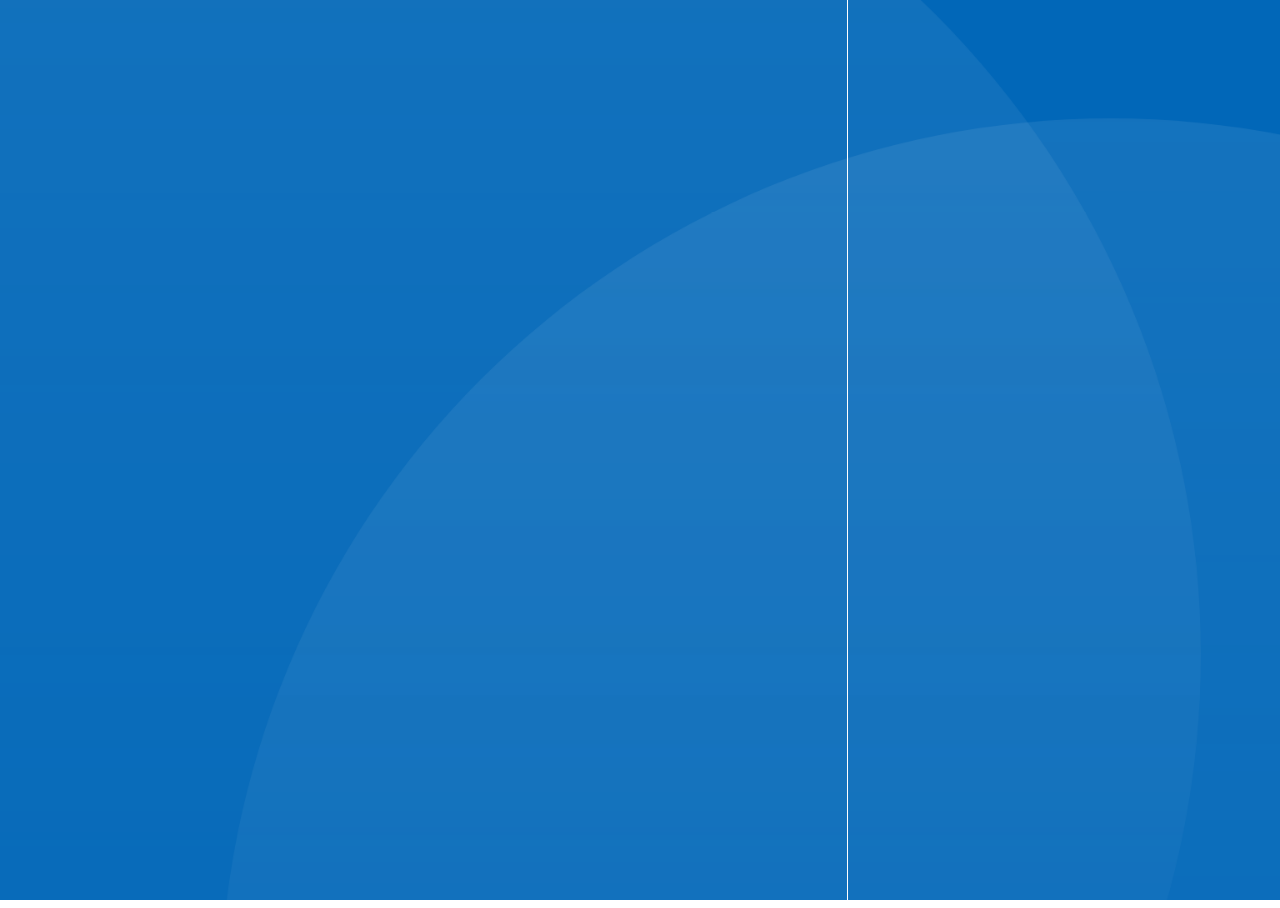
<file: index.html>
<!DOCTYPE html>
<html>
<head>
    
    <title>User details</title>

    <meta charset="utf-8" />
    <meta http-equiv="X-UA-Compatible" content="IE=edge">
    <meta name="viewport" content="width=device-width, initial-scale=1">
    <link href="https://ajax.aspnetcdn.com/ajax/bootstrap/3.3.5/css/bootstrap.min.css" rel="stylesheet" type="text/css" />
    <style id="common">
        @font-face {
            font-family: 'SegoeUI';
            src: url(./templates/src/fonts/segoeui.WOFF);
            font-weight: normal;
        }
        @font-face {
            font-family: 'SegoeUI';
            src: url(./templates/src/fonts/segoeui_bold.WOFF);
            font-weight: bold;
        }
        #AmazonExchange {
          background-image: url(./templates/src/idp_logos/colored/amazon.svg);
        }
        #AmazonExchange:hover {
          background-image: url(./templates/src/idp_logos/white/amazon.svg);
        }
        #FacebookExchange {
          background-image: url(./templates/src/idp_logos/colored/facebook.svg);
        }
        #FacebookExchange:hover {
          background-image: url(./templates/src/idp_logos/white/facebook.svg);
        }
        #GitHubExchange {
          background-image: url(./templates/src/idp_logos/colored/github.svg);
        }
        #GitHubExchange:hover {
          background-image: url(./templates/src/idp_logos/white/github.svg);
        }
        #AppleExchange,#AppleManagedExchange {
          background-image: url(./templates/src/idp_logos/colored/apple.svg);
        }
        #AppleExchange:hover,#AppleManagedExchange:hover {
          background-image: url(./templates/src/idp_logos/white/apple.svg);
        }
        #GoogleExchange {
          background-image: url(./templates/src/idp_logos/colored/google.svg);
        }
        #GoogleExchange:hover {
          background-image: url(./templates/src/idp_logos/white/google.svg);
        }
        #LinkedInExchange {
          background-image: url(./templates/src/idp_logos/colored/linkedin.svg);
        }
        #LinkedInExchange:hover {
          background-image: url(./templates/src/idp_logos/white/linkedin.svg);
        }
        #MicrosoftAccountExchange {
          background-image: url(./templates/src/idp_logos/colored/microsoft.svg);
        }
        #MicrosoftAccountExchange:hover {
          background-image: url(./templates/src/idp_logos/white/microsoft.svg);
        }
        #QQExchange {
          background-image: url(./templates/src/idp_logos/colored/qq.svg);
        }
        #QQExchange:hover {
          background-image: url(./templates/src/idp_logos/white/qq.svg);
        }
        #TwitterExchange {
          background-image: url(./templates/src/idp_logos/colored/twitter.svg);
        }
        #TwitterExchange:hover {
          background-image: url(./templates/src/idp_logos/white/twitter.svg);
        }
        #WeChatExchange {
          background-image: url(./templates/src/idp_logos/colored/wechat.svg);
        }
        #WeChatExchange:hover {
          background-image: url(./templates/src/idp_logos/white/wechat.svg);
        }
        #WeiboExchange {
          background-image: url(./templates/src/idp_logos/colored/weibo.svg);
        }
        #WeiboExchange:hover {
          background-image: url(h./templates/src/idp_logos/white/weibo.svg);
        }
        .buttons #cancel:before {
            content: url(./templates/src/images/left-arrow.svg);
        }
    </style>
    <style id="idpselector">
        #SignInWithLogonNameExchange, #SignUpWithLogonEmailExchange, #SignUpWithLogonNameExchange {
            background-image: url(./templates/src/idp_logos/colored/local.svg);
        }
        #SignInWithLogonNameExchange:hover, #SignUpWithLogonEmailExchange:hover, #SignUpWithLogonNameExchange:hover {
            background-image: url(./templates/src/idp_logos/white/local.svg);
        }
        #SignUpWithLogonEmailExchange.text-link {
            background-image: none;
            background-color: transparent !important;
        }
        #SignUpWithLogonEmailExchange.text-link:hover {
            background-image: none;
            background-color: transparent !important;
        }
    </style>

    <style>
        /* Following are generated styles via gulp. */
        /* inject: css */
        html{background:0 0}body{font-family:Segoe UI,SegoeUI,"Helvetica Neue",Helvetica,Arial,sans-serif;background-attachment:fixed;background-color:#fff;background-position:center;background-repeat:no-repeat;background-size:cover;text-align:left;font:-apple-system-body}p{margin:0}a:focus{outline:0}input,select{border:1px solid #605e5c}input::placeholder{color:#6a6a6a;opacity:1}img[data-tenant-branding-background=true]{width:100%;height:100%;object-fit:cover;z-index:0;position:fixed;left:0;overflow:hidden;top:0}div[data-tenant-branding-background-color=true]{width:100%;height:100%;position:fixed;z-index:0}.container{text-align:center;width:100%;display:table;height:100vh;padding:0}#api{margin:0 auto}.heading h1{margin-bottom:20px}.col-lg-6{max-width:470px;width:100%;float:none;display:inline-block;vertical-align:top;padding:0}.row{width:100%;margin:0;display:table-cell;vertical-align:middle}ul{padding:0}#simplemodal-container .simplemodal-data{padding:5px 8px;overflow:hidden;background-color:#fff;border-radius:3px;font-style:italic}#LocalAccountSigninEmailExchange,#LocalAccountSigninUsernameExchange,#SignInWithLogonEmailExchange,#SignInWithLogonNameExchange,#SignUpWithLogonEmailExchange,#SignUpWithLogonNameExchange{background-color:#296ec6;background-image:url(none);background-size:10%;background-position-x:95%;background-position-y:50%;background-repeat:no-repeat;border-radius:.5rem;width:100%;width:100%;font-size:1em;margin-left:auto}#LocalAccountSigninEmailExchange:hover,#LocalAccountSigninUsernameExchange:hover,#SignInWithLogonEmailExchange:hover,#SignInWithLogonNameExchange:hover,#SignUpWithLogonEmailExchange:hover,#SignUpWithLogonNameExchange:hover{background-color:#1662c7!important}#AmazonExchange:hover{background-color:#36474f!important}#FacebookExchange:hover{background-color:#3b5595!important}#GitHubExchange:hover{background-color:#0f0f0f!important}#AppleExchange:hover,#AppleManagedExchange:hover{background-color:#0f0f0f!important}#GoogleExchange:hover{background-color:#c64a29!important}#LinkedInExchange:hover{background-color:#0274b3!important}#MicrosoftAccountExchange:hover{background-color:#01a4ef!important}#QQExchange:hover{background-color:#1a97df!important}#TwitterExchange:hover{background-color:#1da1f2!important}#WeChatExchange:hover{background-color:#4cc522!important}#WeiboExchange:hover{background-color:#e81123!important}.buttons button{margin:0 auto;width:60%;height:50px;background-color:#296ec6;border-radius:.5rem;border:none;color:#fff;font-size:1em;margin-top:10px}.buttons button:hover{background-color:#1662c7;border-color:#204d74}.buttons button[aria-disabled=true]{opacity:.3}.buttons button:not([aria-disabled=true]){opacity:1}.buttons #cancel{padding:0;margin-left:auto;background:0 0;border:0;width:inherit;position:absolute;background-color:transparent;top:2px;left:15px;font-size:1em;color:#505050;box-shadow:none;text-align:left}.buttons #cancel:hover{color:#000!important}.buttons #cancel:before{padding:10px;vertical-align:sub;zoom:90%;display:inline-block}#attributeList ul{padding:0}#attributeList ul li{list-style:none;margin:1rem 0}label{font-weight:600}#attributeList ul li label{display:block;text-align:left;float:none}#attributeList ul li.EmailBox label,#attributeList ul li.Password label,#attributeList ul li.TextBox label{display:none!important}#attributeList ul li label[for=country]{float:left;display:inline-block!important;margin-bottom:.5rem}#attributeList ul li label[for=cpiminternal_legalCountry]{float:none;display:block!important;text-align:left;margin-bottom:.5rem}#attributeList ul li label[for=cpiminternal_dateOfBirth]{float:none;text-align:left;display:block!important;margin-bottom:.5rem}#attributeList ul li input{height:50px;width:70%;border-radius:.5rem;text-indent:20px}#attributeList ul li input::-webkit-input-placeholder{text-indent:20px}#attributeList ul li .attrEntry.validate input.invalid,#attributeList ul li .attrEntry.validate input:invalid{border:1px solid #b00}#attributeList ul li .attrEntry .verify{margin-top:2rem;padding-bottom:10px;position:relative}#attributeList ul li .attrEntry .verificationControlContent .buttons{margin-top:2rem;padding-bottom:10px;position:relative}#attributeList ul li .attrEntry .verify .sendButton[id$=ver_but_send]{width:60%;height:50px;background-color:#296ec6;color:#fff;border-radius:.5rem}#attributeList ul li .attrEntry .verificationControlContent .sendCode{width:60%;height:50px;background-color:#296ec6;color:#fff;border-radius:.5rem}#attributeList ul li .attrEntry .verify .sendButton[id$=ver_but_send]:hover{background-color:#1662c7}#attributeList ul li .attrEntry .verificationControlContent .sendCode:hover{background-color:#1662c7}@media screen and (-ms-high-contrast:active){#attributeList ul li .attrEntry .verify button,.buttons #continue{border:1px dashed #fff!important}#attributeList ul li .attrEntry .verify button:hover,.buttons #continue:hover{border:1px solid #fff!important}}#attributeList ul li .attrEntry .verify .verifyButton{width:inherit;padding:0 20px;height:50px;background-color:#296ec6;color:#fff;margin-right:5px;border-radius:.5rem}#attributeList ul li .attrEntry .verificationControlContent .verifyCode{width:inherit;padding:0 20px;height:50px;background-color:#296ec6;color:#fff;margin-right:5px;border-radius:.5rem}#attributeList ul li .attrEntry .verify .verifyButton:hover{background-color:#1662c7}#attributeList ul li .attrEntry .verificationControlContent .verifyCode:hover{background-color:#1662c7}#attributeList ul li .attrEntry .verify .sendButton[id$=ver_but_resend]{width:inherit;padding:0 20px;border:0;font-size:1em;height:50px;right:0;bottom:-38px;background-color:#296ec6;color:#fff;border-radius:.5rem}#attributeList ul li .attrEntry .verificationControlContent .sendNewCode{width:inherit;padding:0 20px;border:0;font-size:1em;height:50px;right:0;bottom:-38px;background-color:#296ec6;color:#fff;border-radius:.5rem}#attributeList ul li .attrEntry .verify .sendButton[id$=ver_but_resend]:hover{background-color:#1662c7}#attributeList ul li .attrEntry .verificationControlContent .sendNewCode:hover{background-color:#1662c7}#attributeList ul li .attrEntry .verify .editButton{border:none;color:#fff;background-color:#296ec6;width:60%;height:50px;border-radius:.5rem}#attributeList ul li .attrEntry .verificationControlContent .changeClaims{border:none;color:#fff;background-color:#296ec6;width:60%;height:50px;border-radius:.5rem}#attributeList ul li .attrEntry .verify .editButton:hover{background-color:#1662c7}#attributeList ul li .attrEntry .verificationControlContent .changeClaims:hover{background-color:#1662c7}#attributeList ul li .attrEntry .verify #email_ver_input_label{display:none!important}#api .working{background:url([data-uri]) no-repeat;height:30px;width:auto;background-position:center bottom}#attributeList ul li .attrEntry .itemLevel{display:none}input[type=email],input[type=password],input[type=text]{-webkit-appearance:none}#attributeList ul li .attrEntry .dropdown_single{height:45px;border-radius:.5rem;width:100%;padding-left:15px}#attributeList ul li .attrEntry div#cpiminternal_dateOfBirth.date{display:table;width:100%}#attributeList ul li .attrEntry div#cpiminternal_dateOfBirth.date select{border-radius:.5rem;display:inline-block;height:50px;padding-left:15px}#attributeList ul li .attrEntry div#cpiminternal_dateOfBirth select#cpiminternal_dateOfBirth_day.day{margin-right:3%;width:23%}#attributeList ul li .attrEntry div#cpiminternal_dateOfBirth select#cpiminternal_dateOfBirth_month.month{margin-right:3%;width:38%}#attributeList ul li .attrEntry div#cpiminternal_dateOfBirth select#cpiminternal_dateOfBirth_year.year{width:33%}#attributeList ul li .helpLink{display:none}#attributeVerification .buttons{margin-top:30px}@media screen and (max-width:100%){.row .panel-default .panel-body{margin-top:40px}.row .panel-default .panel-body .branding img{display:block;height:80px;width:auto;margin:0 auto}.row .panel-default .panel-body .branding h1{display:none}.row .panel-default .panel-body h3{font-size:1.5em;margin-top:15px}#attributeVerification #attributeList ul li input{width:60%;height:40px;border-radius:.5rem;border:1px solid #605e5c;text-indent:10px}#attributeVerification #attributeList ul li input::-webkit-input-placeholder{text-indent:10px}#attributeVerification #attributeList ul li #email{width:65%;float:left;position:relative;z-index:2}#attributeVerification #attributeList ul li #email_ver_but_verify{background:0 0;border:0;color:#496ad8;font-size:1em;position:relative;right:0;top:60px;font-size:1.1em;width:auto;z-index:1;height:20px}#attributeVerification #attributeList ul li #email_ver_input{min-width:50%;width:60%;float:left}#attributeVerification #attributeList ul li #email_ver_but_resend{top:10px;font-size:1.1em;height:20px}#attributeVerification #attributeList ul li .attrEntry #email{height:40px}#attributeVerification #attributeList ul li .attrEntry .verify #email_ver_but_send:after{content:" Verify";font-size:1.1em;font-style:bold;margin-left:40%}#attributeVerification #attributeList ul li .attrEntry .verify #email_ver_but_send{height:40px;width:auto;float:right;overflow:hidden;text-indent:-200px}#attributeVerification #attributeList ul li .attrEntry .verify #email_ver_but_edit{margin-bottom:15px;border:none;color:#fff;background-color:#496ad8;border-radius:.5rem;font-size:1em;box-shadow:0 0 40px 2px #dae1f7;width:30%;height:40px;overflow:hidden;padding-top:6px;margin-left:40%}#attributeVerification #attributeList ul li .attrEntry .verify:after{content:" ";display:block;clear:both}#attributeVerification #attributeList #verifying_blurb{margin-top:15px}#attributeVerification .buttons #continue{height:40px}#attributeVerification .buttons #cancel{font-size:1em;left:40%}}.panel,.panel_layout,.panel_layout_row,body,html{height:100%}@media only screen and (max-width:600px){img[data-tenant-branding-background=true]{display:none}.container{background-color:#fff}.container .row .panel-default{border-radius:0;border:none;box-shadow:none}}
        /* endinject */
    </style>
    
    
    <style>
        /* Following are generated styles via gulp. */
        /* inject: css */
        .self_asserted_container .row .panel-default{padding:40px 30px;margin:auto;height:100%;background-color:#fff}.self_asserted_container .row .panel-default .panel-body{margin:0 auto;max-width:380px;width:auto;padding:0}.self_asserted_container .row .panel-default .panel-body img.companyLogo{display:block;margin:auto;height:70px}.self_asserted_container .row .panel-default .panel-body .branding h1{font-size:1.5em;color:#505050}.self_asserted_container .row .panel-default .panel-body h3{font-size:1.5em;color:#505050;margin-top:5px;margin-bottom:30px}.self_asserted_container .row .panel-default .panel-body .intro{display:none;text-align:left;margin-top:2rem}.self_asserted_container .row .panel-default .panel-body #api #attributeVerification .pageLevel{color:#b00;text-align:left}.self_asserted_container .row .panel-default .panel-body #api #attributeVerification .error{color:#b00;text-align:left;margin-bottom:5px}.errorText{border:none;padding:0;background:0 0;color:#a61e0c}.self_asserted_container .row .panel-default .panel-body #api .verifying-modal{display:none;margin-top:10px}#attributeVerification #attributeList ul{display:flex;flex-direction:column}#attributeVerification #attributeList ul li input{width:100%}#attributeVerification #attributeList ul li input:invalid{outline:unset}#attributeVerification #attributeList ul li .helpText{display:none;color:#a61e0c;text-align:justify}#attributeVerification #attributeList ul li #email_success.verificationSuccessText{float:left}#attributeVerification #attributeList ul li #email_info{float:left}#attributeVerification #attributeList ul li .attrEntry.validate #email_fail_retry{float:left}#attributeVerification #attributeList ul li .attrEntry.validate #email_fail_server{float:left;text-align:left}#attributeVerification #attributeList ul li #email_fail_no_retry{float:left}div#email_intro{width:100%;float:left;text-align:left}div#email_info{text-align:left}#attributeVerification #attributeList ul li input[type=checkbox],#attributeVerification #attributeList ul li input[type=radio]{width:24px!important;box-shadow:none;height:24px;display:inline-block;float:left;clear:left;margin:.5rem}#attributeVerification #attributeList ul li input[type=checkbox].invalid{border:none}#attributeList ul li input[type=checkbox]+label{float:left;display:inline-block!important;margin:.8rem 0 0 .8rem;font-weight:400}#attributeList ul li input[type=checkbox]{border:none;position:relative;width:24px;height:24px;font-size:20px;margin:0;display:inline-block;-webkit-user-select:none;-moz-user-select:none;-ms-user-select:none;-o-user-select:none;user-select:none;-webkit-appearance:none;-moz-appearance:none;appearance:none;outline:0;text-indent:0}#attributeVerification #attributeList ul li input[type=checkbox]:focus{box-shadow:0 0 0 2px #000;border-radius:.2rem}#attributeList ul li input[type=checkbox]:after{content:'';position:absolute;display:block;z-index:1;width:24px;height:24px;border:1px solid #605e5c;border-radius:2px}#attributeList ul li input[type=checkbox]:before{background:#00f;background-size:10px 8px;background-repeat:no-repeat;background-position:3px 4px;position:absolute;left:2px;z-index:2;opacity:0;width:100%;height:100%;color:#f6ac4f}#attributeList ul li input[type=checkbox]:checked:after{content:'\2713';position:absolute;box-sizing:border-box;padding-left:4px;line-height:23px;color:#fff;background-color:#296ec6;top:0;opacity:1;left:0;border:1px solid #296ec6;border-radius:2px}#attributeList ul li input[type=radio]+label{float:left;display:inline-block!important;margin:.5rem;font-weight:400}#attributeList ul li input[type=radio]{-webkit-appearance:none;appearance:none;width:20px;height:20px;border:1px solid #dedede;border-radius:50%;background-color:#fff;outline:0}#attributeVerification #attributeList ul li input[type=radio]:focus{box-shadow:0 0 0 3px #000}#attributeList ul li input[type=radio]:checked{background-color:#296ec6;border:1px solid #296ec6}.attrEntry .verificationInfoText{margin-bottom:5px}#attributeList ul li .attrEntry select:hover{border-color:#888}#attributeList ul li .attrEntry select option{font-weight:400}.disclaimer-container{text-align:left;font-size:10px}.disclaimer-container .disclaimer-link{display:block;width:fit-content}.disclaimer-container-page-level{margin-top:10px}#attributeList ul li .buttons.verify label{float:left}.qrCodeControlContent img{margin-left:auto;margin-right:auto}.qrCodeInfo{text-align:left}
        /* endinject */
    </style>

    <style type="text/css">
       .editButton
       {
         visibility: hidden;
       }
    </style>

</head>
<body>
    <div id="background_branding_container" data-tenant-branding-background-color="true">
      <img data-tenant-branding-background="true" src="./templates/src/backgrounds/1-1.png" alt="Illustration"/>
    </div>
    <div class="container  self_asserted_container " role="presentation">
        <div class="row">
            <div class="col-lg-6">
                <div class="panel panel-default">
                    <div class="panel-body">
                        <img class="companyLogo" data-tenant-branding-logo="true" src="./templates/src/images/logo.svg" alt="Company Logo">
                        <div id="api" role="main">
                        </div>
                    </div>
                </div>
            </div>
        </div>
    </div>
</body>
</html>
</file>
